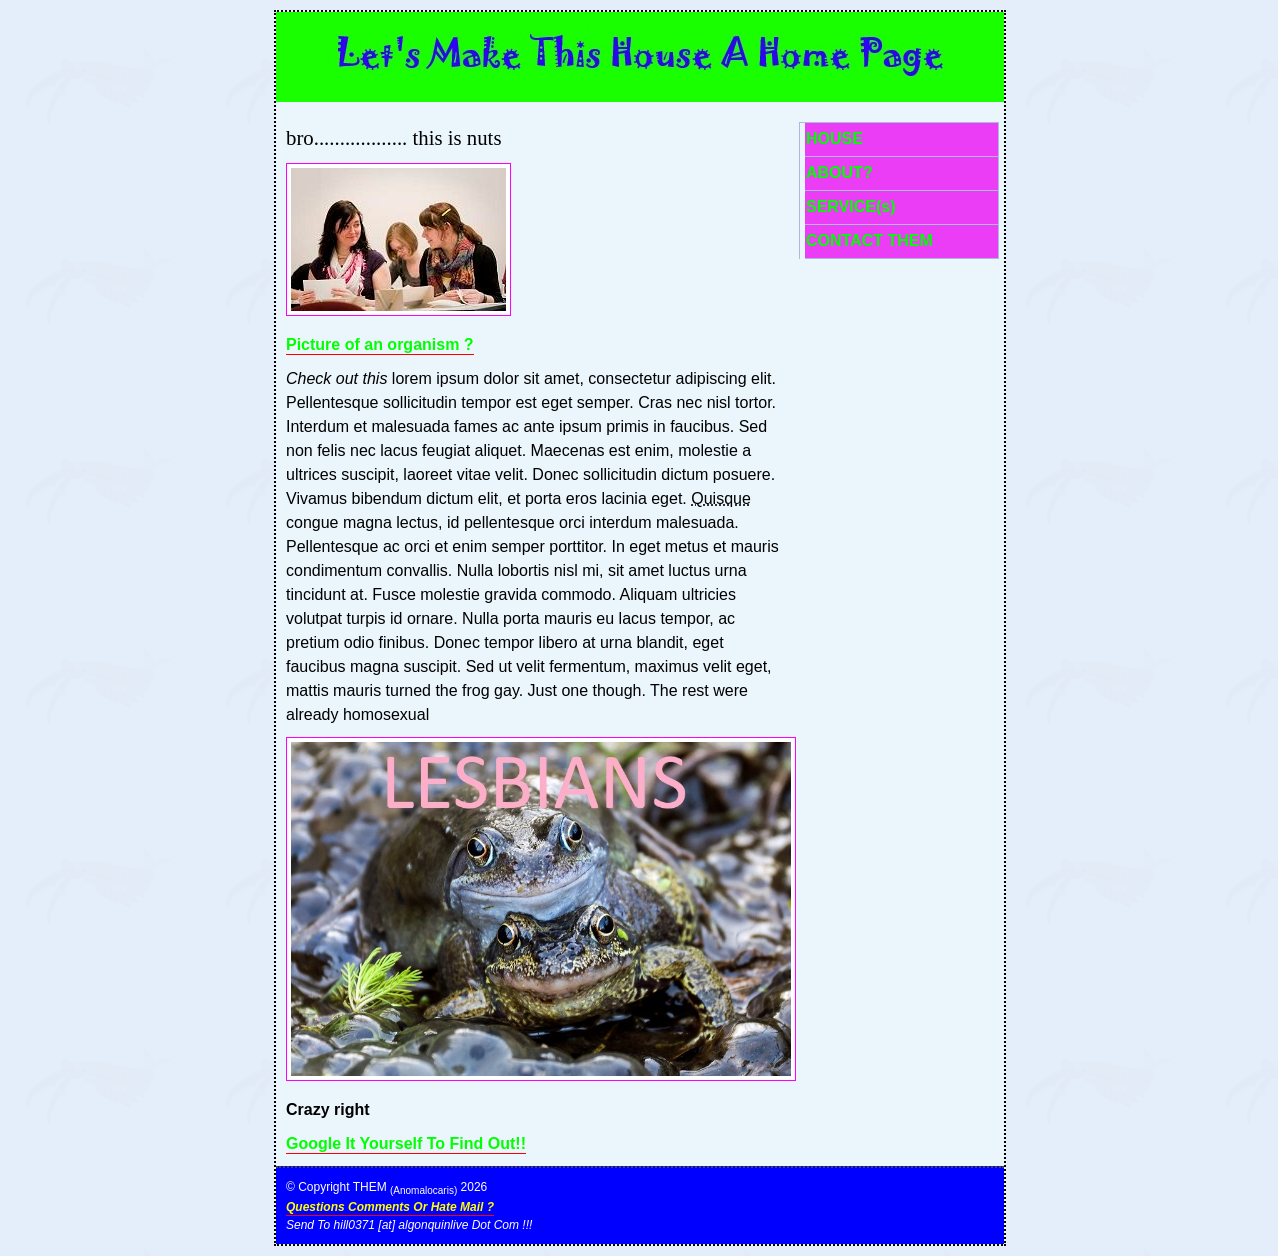
<file: index.html>
<!DOCTYPE html>
  <html lang="en">
  <head>
   <meta charset="UTF-8"> <!--needs to be in every file-->
   <title> Best Homepage Ever !!1! </title> 
   <link rel="stylesheet" href="global.css" media="screen">
   <link rel="stylesheet" href="print.css" media="print">
  </head>
  <body class="home">
   <div id="wrapper">
   <header> <h1> Let's Make This House A Home Page </h1> </header>
   <article>
    <section> <h2> bro.................. this is nuts </h2> 

<p> <img src="images/bookbind.jpg" width="215" height="143" alt="bookbinding workshop photo" title="Anomalocaris is not in this image"> </p>
<p> <a href="images/Anomalocaris_canadensis.png" title="20191203 Anomalocaris canadensis by Junnn11 is licensed under CC BY-SA 4.0."> Picture of an organism ? </a> </p>


</section>
    <section> <p> <em> Check out this </em> lorem ipsum dolor sit amet, consectetur adipiscing elit. Pellentesque sollicitudin tempor est eget semper. Cras nec nisl tortor. Interdum et malesuada fames ac ante ipsum primis in faucibus. Sed non felis nec lacus feugiat aliquet. Maecenas est enim, molestie a ultrices suscipit, laoreet vitae velit. Donec sollicitudin dictum posuere. Vivamus bibendum dictum elit, et porta eros lacinia eget. <abbr title="Quiche??? Lots To Consider">Quisque</abbr> congue magna lectus, id pellentesque orci interdum malesuada. Pellentesque ac orci et enim semper porttitor. In eget metus et mauris condimentum convallis. Nulla lobortis nisl mi, sit amet luctus urna tincidunt at. Fusce molestie gravida commodo. Aliquam ultricies volutpat turpis id ornare. Nulla porta mauris eu lacus tempor, ac pretium odio finibus. Donec tempor libero at urna blandit, eget faucibus magna suscipit. Sed ut velit fermentum, maximus velit eget, mattis mauris turned the frog gay. Just one though. The rest were already homosexual </p>
<p> <img src="images/lesbians.jpg" width="500" alt="lesbians" title="Happy Frog by flintman45 is licensed under CC BY-SA 2.0."> </p>

<p> <strong> Crazy right </strong> </p> </section>

<p> <a href="https://www.google.ca" title="It's Just Google">Google It Yourself To Find Out!!</a>
</p>

    </article>

    <nav>
     <ul>
      <li> <a href="index.html" title="HOUSE">HOUSE</a> </li>
      <li> <a href="about.html" title="ABOUT">ABOUT?</a> </li>
      <li> <a href="services.html" title="SERVICE">SERVICE(s)</a> </li>
      <li> <a href="contact.html" title="CONTACT">CONTACT THEM</a> </li>
     </ul>
    </nav>
    <footer> 
<p>
&copy; Copyright THEM <sub>(Anomalocaris)</sub> 2026 <address> <a href="mailto:hill0371@algonquinlive.com" title="E Me A Mail">Questions Comments Or Hate Mail ?</a> <br> Send To hill0371 [at] algonquinlive Dot Com !!! </address>
</p>
    </footer>

   </div> <!-- close wrapper div -->
  </body>
</html>
</file>
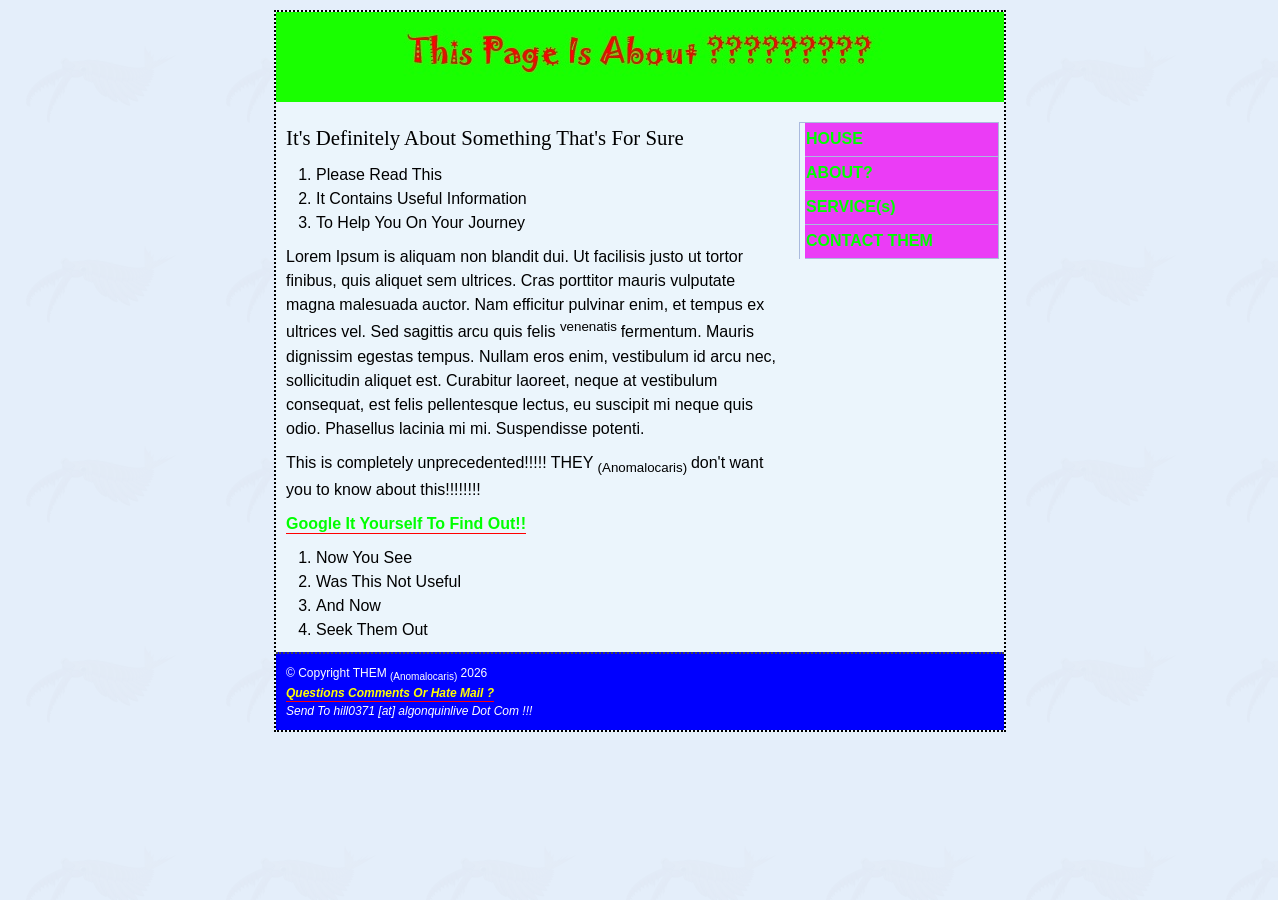
<file: about.html>
<!DOCTYPE html>
  <html lang="en">
  <head>
    <meta charset="UTF-8"> <!--needs to be in every file-->
    <title> Whoa It's About This Site </title> 
    <link rel="stylesheet" href="global.css" media="screen">
    <link rel="stylesheet" href="print.css" media="print">
  </head>
  <body class="about">
   <div id="wrapper">
   <header> <h1> This Page Is About ????????? </h1> </header>
   <article>
    <section> <h2> It's Definitely About Something That's For Sure </h2> </section>
    <section>
<ol>
<li> Please Read This </li>
<li> It Contains Useful Information </li>
<li> To Help You On Your Journey </li>
</ol>
    </section>
    <section> <p> Lorem Ipsum is aliquam non blandit dui. Ut facilisis justo ut tortor finibus, quis aliquet sem ultrices. Cras porttitor mauris vulputate magna malesuada auctor. Nam efficitur pulvinar enim, et tempus ex ultrices vel. Sed sagittis arcu quis felis <sup> venenatis </sup> fermentum. Mauris dignissim egestas tempus. Nullam eros enim, vestibulum id arcu nec, sollicitudin aliquet est. Curabitur laoreet, neque at vestibulum consequat, est felis pellentesque lectus, eu suscipit mi neque quis odio. Phasellus lacinia mi mi. Suspendisse potenti. </p>
<p>  This is completely unprecedented!!!!! THEY <sub> (Anomalocaris) </sub> don't want you to know about this!!!!!!!! </p> </section>

<p> <a href="https://www.google.ca" title="It's Just Google">Google It Yourself To Find Out!!</a>
</p>
<ol>
<li> Now You See </li>
<li> Was This Not Useful </li>
<li> And Now </li>
<li> Seek Them Out </li>
</ol>
    </article>

    <nav>
     <ul>
      <li> <a href="index.html" title="HOUSE">HOUSE</a> </li>
      <li> <a href="about.html" title="ABOUT">ABOUT?</a> </li>
      <li> <a href="services.html" title="SERVICE">SERVICE(s)</a> </li>
      <li> <a href="contact.html" title="CONTACT">CONTACT THEM</a> </li>
     </ul>
    </nav>
    <footer> 
<p>&copy; Copyright THEM <sub>(Anomalocaris)</sub> 2026 <address> <a href="mailto:hill0371@algonquinlive.com" title="E Me A Mail">Questions Comments Or Hate Mail ?</a> <br> Send To hill0371 [at] algonquinlive Dot Com !!! </address>
</p>
    </footer>

   </div> <!-- close wrapper div -->
  </body>
</html>
</file>
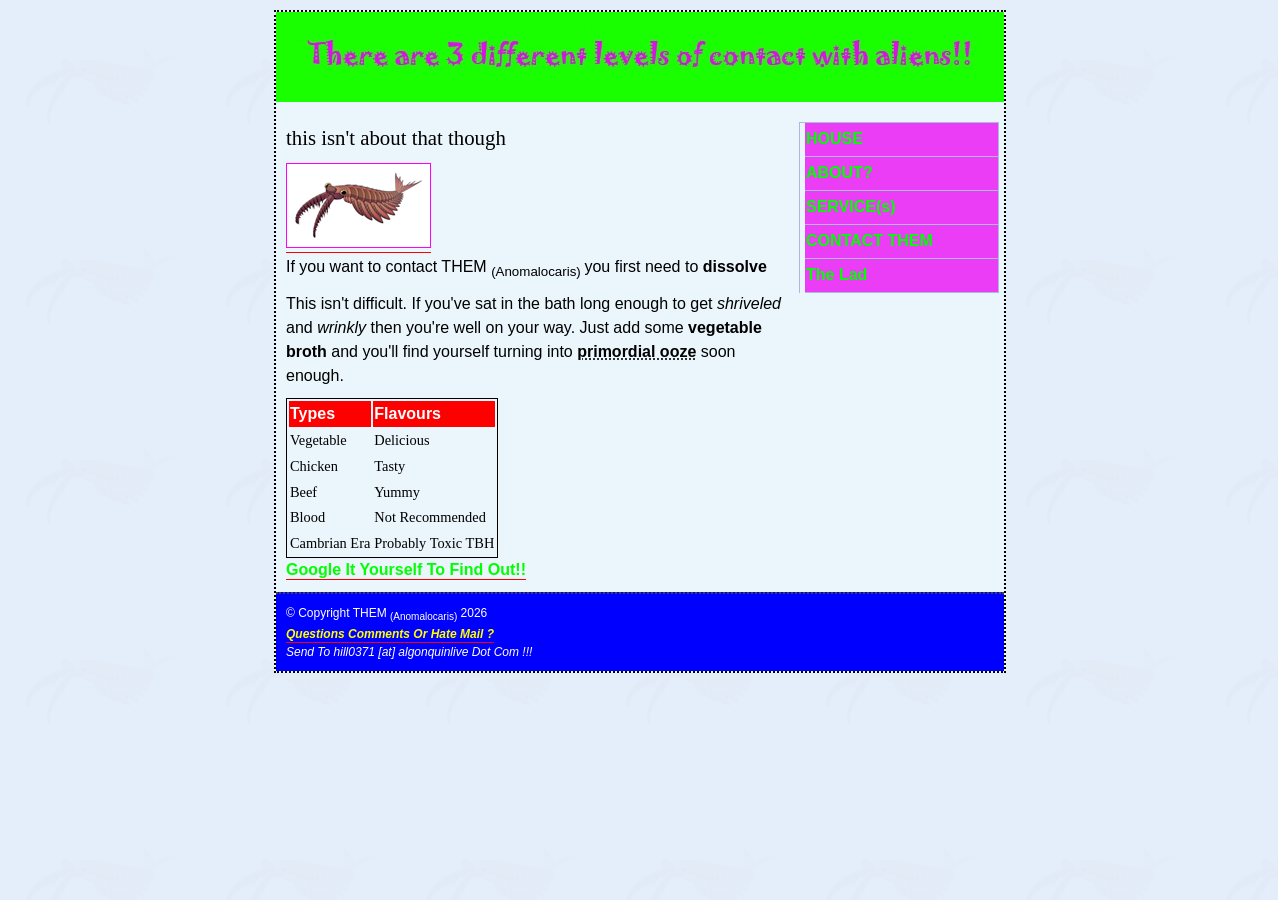
<file: contact.html>
<!DOCTYPE html>
  <html lang="en">
  <head> 
   <meta charset="UTF-8"> <!--needs to be in every file-->
   <title> Contact Info </title>
   <link rel="stylesheet" href="global.css" media="screen">
   <link rel="stylesheet" href="print.css" media="print">
  </head>
  <body class="contact">
   <div id="wrapper">
   <header> <h1> There are 3 different levels of contact with aliens </h1> </header>
   <article>
    <section> <h2> this isn't about that though </h2> </section>
    <section> <a href="images/Anomalocaris_canadensis.png"> <img src="images/Anomalocaris_canadensis_thm.png" width="135" height="75" alt="thumbnail image of THEM"> </a> </section>
    <section> <p> If you want to contact THEM <sub> (Anomalocaris) </sub> you first need to <strong>dissolve</strong> </p>
<p> This isn't difficult. If you've sat in the bath long enough to get <em>shriveled</em> and <em>wrinkly</em> then you're well on your way. Just add some <strong>vegetable broth</strong> and you'll find yourself turning into <strong> <abbr title="Or Maybe Just Some Delicious Soup">primordial ooze</abbr> </strong> soon enough. </p>

<table>
<caption> Primordial Ooze </caption>
<thead> <tr> <th> Types </th> <th> Flavours </th> </tr> </thead>
<tbody> <tr> <td> Vegetable </td> <td> Delicious </td> </tr>
 <tr> <td> Chicken </td> <td> Tasty </td> </tr>
 <tr> <td> Beef </td> <td> Yummy </td> </tr>
 <tr> <td> Blood </td> <td> Not Recommended </td> </tr>
 <tr> <td> Cambrian Era </td> <td> Probably Toxic TBH </td> </tr>
</tbody>
</table>

<p> <a href="https://www.google.ca" title="It's Just Google">Google It Yourself To Find Out!!</a>
</p>

    </article>

    <nav>
     <ul>
      <li> <a href="index.html" title="HOUSE">HOUSE</a> </li>
      <li> <a href="about.html" title="ABOUT">ABOUT?</a> </li>
      <li> <a href="services.html" title="SERVICE">SERVICE(s)</a> </li>
      <li> <a href="contact.html" title="CONTACT">CONTACT THEM</a> </li>
      <li> <a href="secret.html" title="Him">The Lad</a> </li>
     </ul>
    </nav>
    <footer> 
<p>&copy; Copyright THEM <sub>(Anomalocaris)</sub> 2026 <address> <a href="mailto:hill0371@algonquinlive.com" title="E Me A Mail">Questions Comments Or Hate Mail ?</a> <br> Send To hill0371 [at] algonquinlive Dot Com !!! </address>
</p>
    </footer>

   </div> <!-- close wrapper div -->
  </body>
</html>
</file>
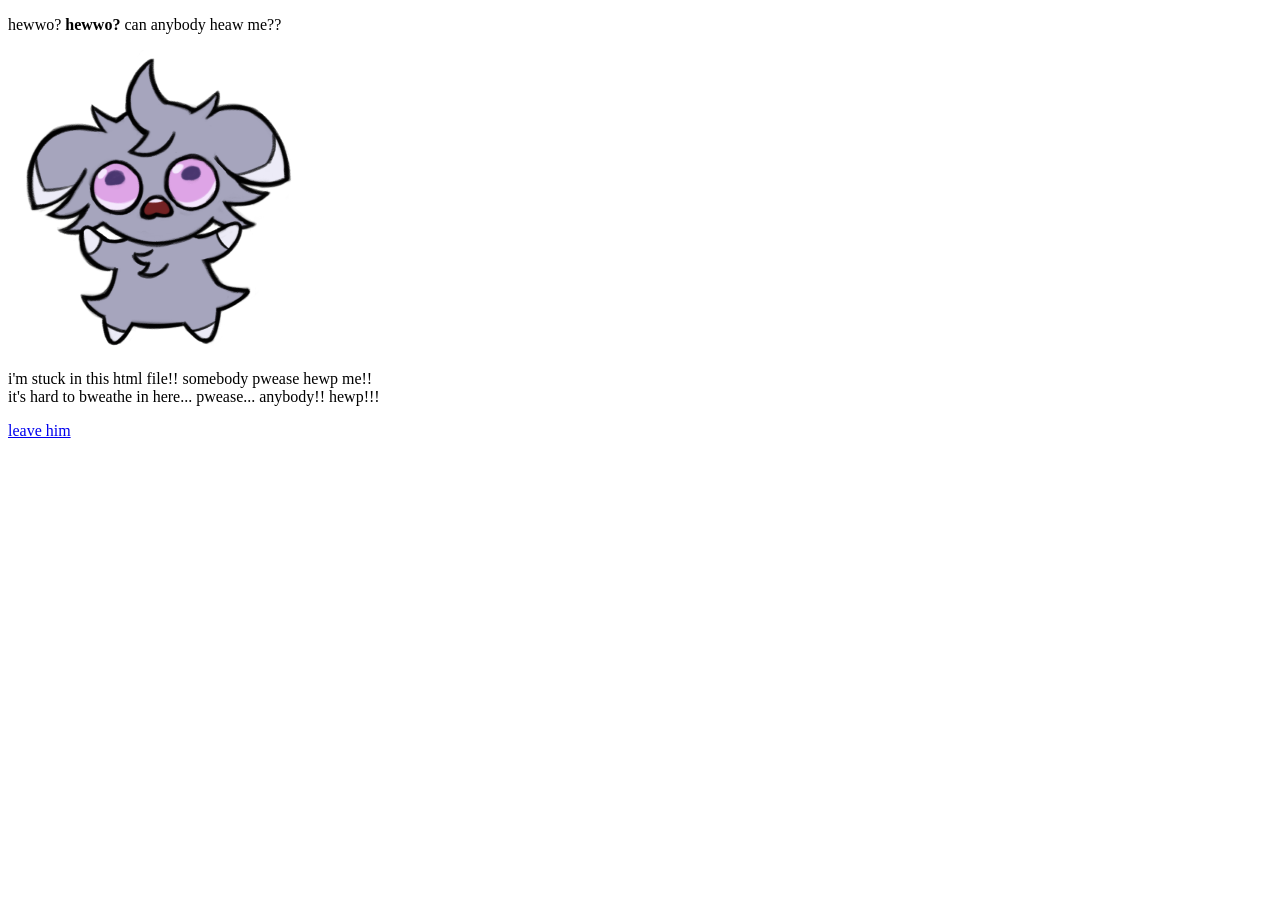
<file: secret.html>
<!DOCTYPE html>
  <html lang="en">
  <head>
    <meta charset="UTF-8"> <!--needs to be in every file-->
    <title> pathetic beast adventure </title> </head>
  <body>
<p> hewwo? <b>hewwo?</b> can anybody heaw me?? </p>
<p> <img src="images/prisoner.png" width="300" height="300"> </p>
<p> i'm stuck in this html file!! somebody pwease hewp me!! <br>
it's hard to bweathe in here... pwease... anybody!! hewp!!! </p>

<a href="dead.html">leave him</a> </p>
  </body>
</html>
</file>
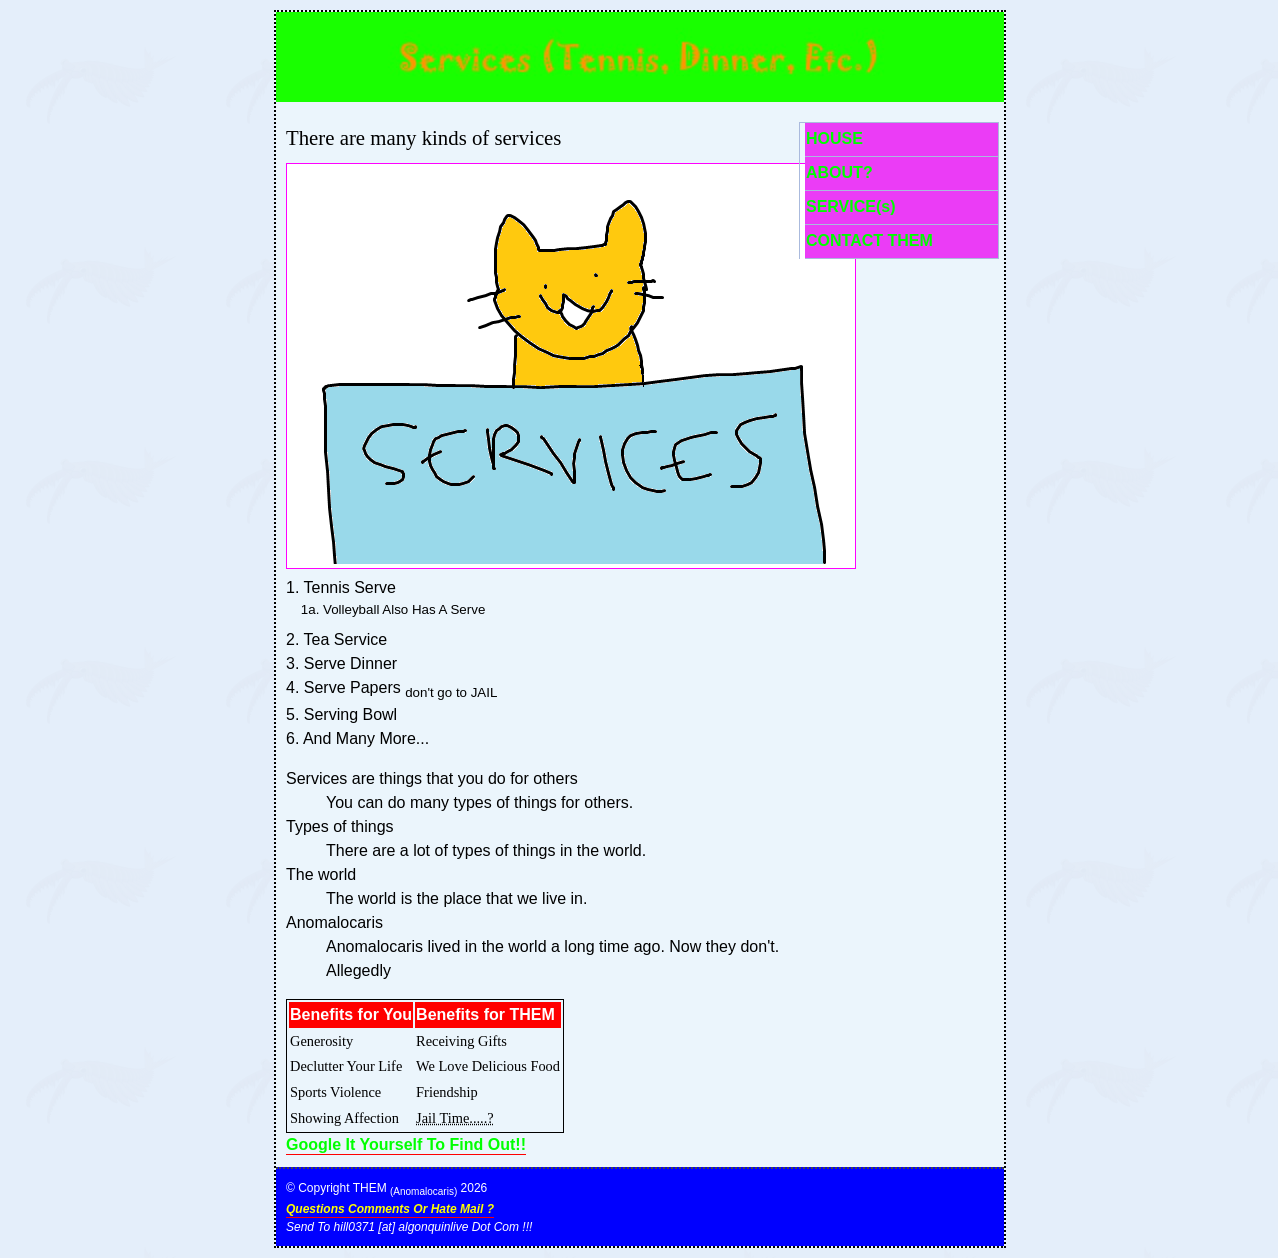
<file: services.html>
<!DOCTYPE html>
  <html lang="en">
  <head>
    <meta charset="UTF-8"> <!--needs to be in every file-->
    <title> Services ! </title>
    <link rel="stylesheet" href="global.css" media="screen">
    <link rel="stylesheet" href="print.css" media="print">
  </head>
  <body class="services">
   <div id="wrapper">
   <header> <h1> Services (Tennis, Dinner, Etc.) </h1> </header>
   <article>
    <section> <h2> There are many kinds of services </h2> </section>
<section> <img src="images/business.png" width="560" height="396" alt="services receptionist" title="Services Are Open"> </section>

    <section> <p> 1. Tennis Serve <br>
<sup> &nbsp; &nbsp; 1a. Volleyball Also Has A Serve </sup> <br>
2. Tea Service <br>
3. Serve Dinner <br>
4. Serve Papers <sub>don't go to JAIL</sub> <br>
5. Serving Bowl <br>
6. And Many More... </p>
</section>
    <section> 
<dl>
<dt> Services are things that you do for others </dt>
<dd> You can do many types of things for others. </dd>
<dt> Types of things </dt>
<dd> There are a lot of types of things in the world. </dd>
<dt> The world </dt>
<dd> The world is the place that we live in.</dd>
<dt> Anomalocaris </dt>
<dd> Anomalocaris lived in the world a long time ago. Now they don't. Allegedly </dd>
</dl>
    </section>
<table> 
 <caption> Benefits of Services </caption>
 <thead> <tr> <th> Benefits for You </th> <th> Benefits for THEM </th> </tr> </thead>
 <tbody> <tr> <td> Generosity </td> <td> Receiving Gifts </td> </tr>
 <tr> <td> Declutter Your Life </td> <td> We Love Delicious Food </td> </tr>
 <tr> <td> Sports Violence </td> <td> Friendship </td> </tr>
 <tr> <td> Showing Affection </td> <td> <abbr title="Wait That's Not A Benefit!!!!!!">Jail Time.....?</abbr> </td> </tr>

 </tbody>
</table>


<p> <a href="https://www.google.ca" title="It's Just Google">Google It Yourself To Find Out!!</a>
</p>

    </article>

    <nav>
     <ul>
      <li> <a href="index.html" title="HOUSE">HOUSE</a> </li>
      <li> <a href="about.html" title="ABOUT">ABOUT?</a> </li>
      <li> <a href="services.html" title="SERVICE">SERVICE(s)</a> </li>
      <li> <a href="contact.html" title="CONTACT">CONTACT THEM</a> </li>
     </ul>
    </nav>
    <footer> 
<p>&copy; Copyright THEM <sub>(Anomalocaris)</sub> 2026 <address> <a href="mailto:hill0371@algonquinlive.com" title="E Me A Mail">Questions Comments Or Hate Mail ?</a> <br> Send To hill0371 [at] algonquinlive Dot Com !!! </address>
</p>
    </footer>

   </div> <!-- close wrapper div -->
  </body>
</html>
</file>
<file: global.css>
/* Skyeeeeeeeeeeeeee's CSS file */

/* Haley Fiege v1.00 license can also be found at this link https://www.fontsquirrel.com/license/snek */


@font-face {font-family: 'Snek';
            src :url(Snek-Regular.otf);
            font-weight: normal;
            font-style: normal;}

/* testing out body image, hiding body colour
body { font-family: papyrus, arial, sans-serif;
       font-size: 16px;
       line-height: 1.5;
       margin: 0;
       padding: 0;
       background: #e4eefa;}

h1 { font-family: jokerman, papyrus, arial, sans-serif;
     font-size: 28px;
     line-height: 1.5;
     margin: 0;
     padding: 0; } end of comment */

body { font-family: papyrus, arial, sans-serif;
       font-size: 16px;
       line-height: 1.5;
       margin: 0;
       padding: 0;
       background: white url(images/anomalo_bg.gif); }

/*
h1 { font-family: 'Snek', papyrus, arial, sans-serif;
     font-size: 36px;
     line-height: 1.5;
     margin: 0;
     padding: 0; } */

h1, h2, h3 {font-family: jokerman, georgia, garamond, serif;
            font-weight: normal; }

h1 {font-size: 160%; }
h2 {font-size: 130%; }
h3 {font-size: 120%; }

p, h1, h2, h3, ol, ul {margin-top: 0;
                       margin-bottom: 10px; }

ol {padding-left: 0;
    margin-left: 30px; }

img { padding: 4px;
      border: 1px solid fuchsia;
      background-color: white; }

a { color: lime ; 
    font-weight: bold;
    text-decoration: none;
    border-bottom: 1px solid red;
    padding-bottom: 1px; }

a:visited {color: #4a2285; }

a:hover, a:focus, a:active {background-color: #fff5e8;
                            color: fuchsia;
                            border-bottom-color: #fdebcf; }

div#wrapper { width: 728px;
              margin-left: auto;
              margin-right: auto;
              margin-top: 10px;
              margin-bottom: 10px;
              background-color: #ebf5fc;
              border: 2px dotted black; }

header {height: 90px;
        margin-bottom: 20px; }


header h1, header p { text-indent: -999999999999px; }

body.home header { background: white url(images/bannerhome.jpg) no-repeat; }
body.about header { background: white url(images/bannerabout.jpg) no-repeat; }
body.services header { background: white url(images/bannerservices.jpg) no-repeat; }
body.contact header { background: white url(images/bannercontact.jpg) no-repeat; }

article { float: left;
          width: 500px;
          padding-left: 10px; }

nav { float: right;
      width: 200px;
      padding-right: 5px; }

footer { clear: both;
         padding: 10px;
         font-size: 75%;
         height: 1%;
         background-color: blue;
         color: #ffffff;
         border-top: 2px dotted #464646; }

footer p { margin-bottom: 0; }

footer a:link { color: yellow; }

footer a:hover, footer a:focus, footer a:active {background-color: transparent;
                                                 border: none; }

nav ul { list-style-type: none;
         border: 1px solid #aabadd;
         margin-left: 0;
         padding-left: 5px;
         border-bottom: none;
         display: block;
         line-height: 2;
         height: 1%; }

nav a { display: block;
        background: #eb3cf6;
        padding-left: 1px;
        line-height: 2;
        border-bottom-color: #aabadd;
        height: 1%; }

nav a:hover { background-color: white; }

nav li { display: inline; }

table { border: 1px solid black; }

caption { display: none; }

thead { color: white;
        background-color: red;
        text-align: left; }

tbody { font-family: "comic sans ms", georgia, serif;
        font-size: 90%; }
</file>
<file: print.css>
/* Skyeeeeeeeeeeeeee's CSS print file */

/* Haley Fiege v1.00 license can also be found at this link https://www.fontsquirrel.com/license/snek */


@font-face {font-family: 'Snek';
            src :url(Snek-Regular.otf);
            font-weight: normal;
            font-style: normal;}

body { font-family: papyrus, arial, sans-serif;
       font-size: 16pt;
       line-height: 1.5;
       margin: 0;
       padding: 0;
       background: white ; }

h1, h2, h3 {font-family: jokerman, georgia, garamond, serif;
            font-weight: normal; }

h1 {font-size: 160%; }
h2 {font-size: 130%; }
h3 {font-size: 120%; }

p, h1, h2, h3, ol, ul {margin-top: 0;
                       margin-bottom: 10px; }

ol {padding-left: 0;
    margin-left: 30px; }

img { padding: 4px;
      border: 1px solid fuchsia;
      background-color: white; }

a { color: lime ; 
    font-weight: bold;
    text-decoration: none;
    border-bottom: 1px solid red;
    padding-bottom: 1px; }

a:visited {color: #4a2285; }

a:hover, a:focus, a:active {background-color: #fff5e8;
                            color: fuchsia;
                            border-bottom-color: #fdebcf; }

div#wrapper { width: 728px;
              margin-left: auto;
              margin-right: auto;
              margin-top: 10px;
              margin-bottom: 10px;
              background-color: #ebf5fc;
              border: 2px dotted black; }

header {height: 90px;
        margin-bottom: 20px; }

article { width: 500px;
          padding-left: 10px; }

nav { display: none;
      width: 200px;
      padding-right: 5px; }

footer { padding: 10px;
         font-size: 75%;
         height: 1%;
         background-color: blue;
         color: #ffffff;
         border-top: 2px dotted #464646; }

footer p { margin-bottom: 0; }

footer a:link { color: yellow; }

footer a:hover, footer a:focus, footer a:active {background-color: transparent;
                                                 border: none; }

nav ul { list-style-type: none;
         border: 1px solid #aabadd;
         margin-left: 0;
         padding-left: 5px;
         border-bottom: none;
         display: block;
         line-height: 2;
         height: 1%; }

nav a { display: block;
        background: #eb3cf6;
        padding-left: 1px;
        line-height: 2;
        border-bottom-color: #aabadd;
        height: 1%; }

nav a:hover { background-color: white; }

nav li { display: inline; }

table { border: 1px solid black; }

caption { display: none; }

thead { color: white;
        background-color: red;
        text-align: left; }

tbody { font-family: "comic sans ms", georgia, serif;
        font-size: 90%; }
</file>
